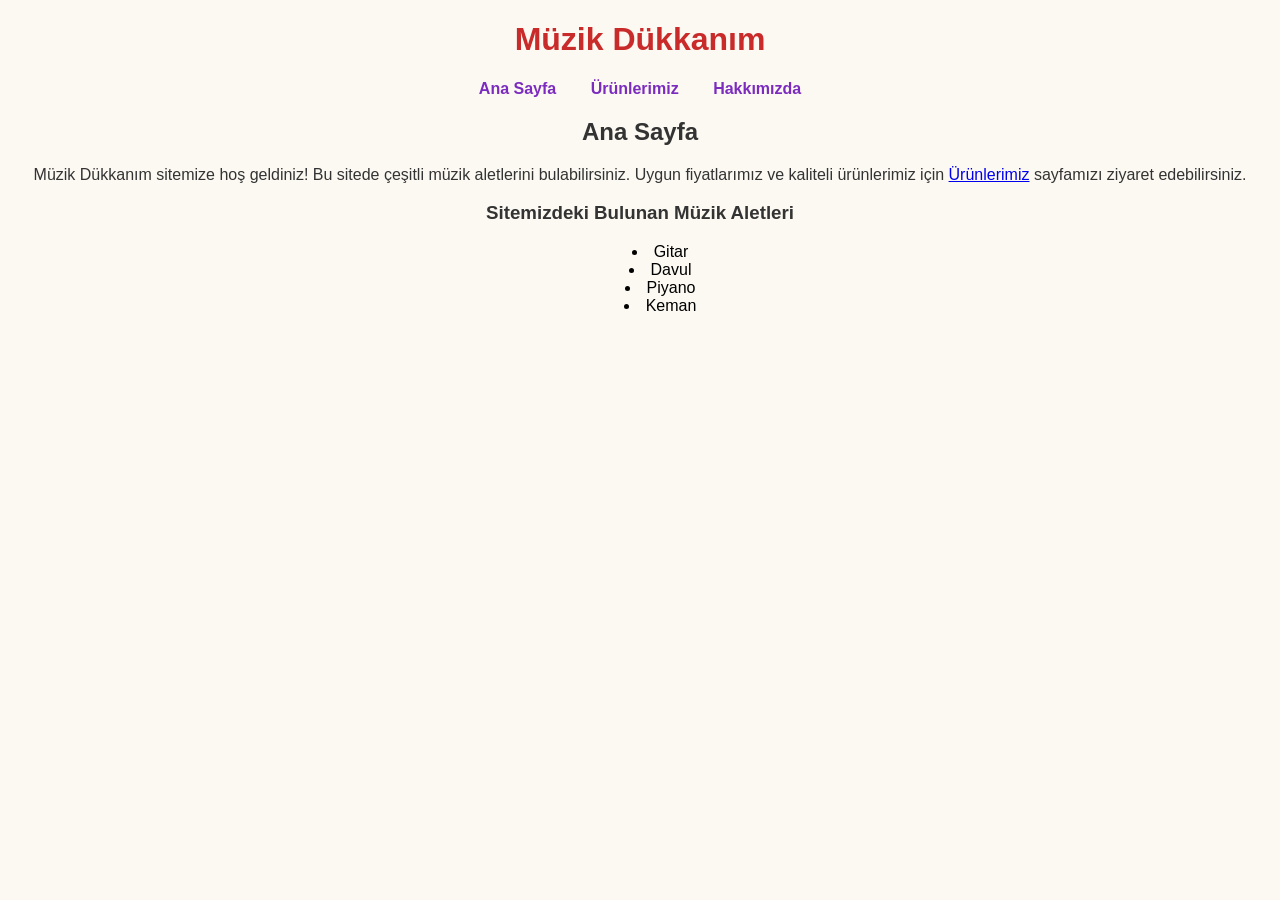
<file: css/ödev1/index.html>
<!DOCTYPE html>
<html lang="tr">
<head>
    <meta charset="UTF-8">
    <meta name="viewport" content="width=device-width, initial-scale=1.0">
    <title>Müzik Dükkanım</title>
    
    <style>
        /* 1. BODY  */
        body {
            background-color: #fcf9f2; 
            font-family: 'Segoe UI', Tahoma, Geneva, Verdana, sans-serif;
        }

        /* 2. H1  */
        h1 {
            color: #c92a2a; 
            text-align: center;
        }

        /* 3. MENÜ (Linkler):  */
        .menu {
            text-align: center;
            
        }

        /* Linklerin kendi özellikleri */
        .menu a {
            text-decoration: none; 
            color: #7b2cbf;
            margin: 0 15px; 
            font-weight: bold; 
        }

        /* 4. Alt Başlıklar ve Paragrafı ortala */
        h2, h3, p {
            text-align: center;
            color: #333333;
        }

        /* 5. LİSTE */
        ul {
            text-align: center; 
            list-style-position: inside; 
        }
    </style>
</head>
<body>

    <h1>Müzik Dükkanım</h1>

    <div class="menu">
        <a href="index.html">Ana Sayfa</a>
        <a href="urunler.html">Ürünlerimiz</a>
        <a href="hakkimizda.html">Hakkımızda</a>
    </div>

    <h2>Ana Sayfa</h2>
    <p>Müzik Dükkanım sitemize hoş geldiniz! Bu sitede çeşitli müzik aletlerini bulabilirsiniz. Uygun fiyatlarımız ve kaliteli ürünlerimiz için <a href="urunler.html">Ürünlerimiz</a> sayfamızı ziyaret edebilirsiniz.</p>

    <h3>Sitemizdeki Bulunan Müzik Aletleri</h3>
    <ul>
        <li>Gitar</li>
        <li>Davul</li>
        <li>Piyano</li>
        <li>Keman</li>
    </ul>

</body>
</html>
</file>
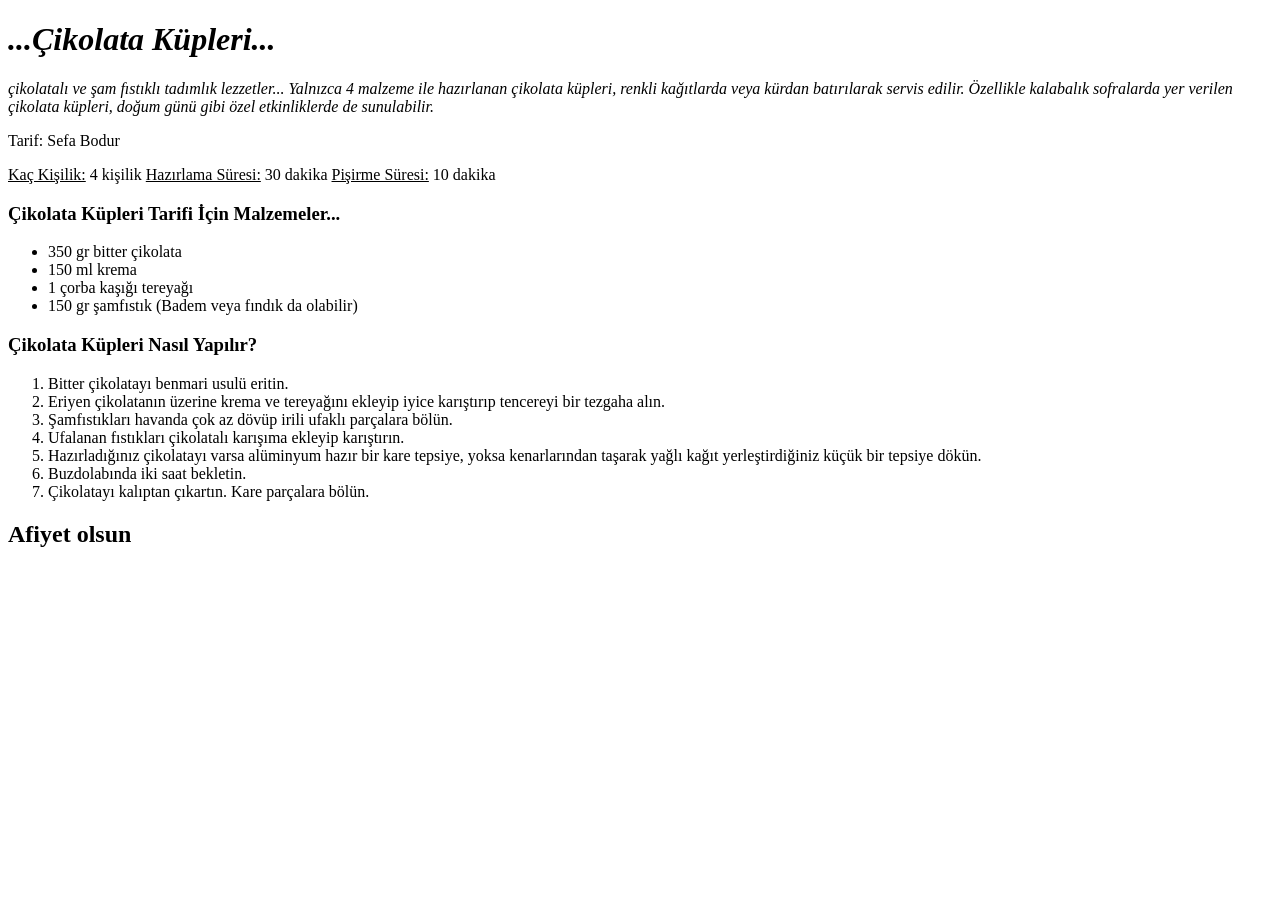
<file: html/ödev4/index.html>
<!DOCTYPE html>
<html lang="tr">
<head>
    <meta charset="UTF-8">
    <meta name="viewport" content="width=device-width, initial-scale=1.0">
    <title>Çikolata Küpleri Tarifi</title>
</head>

<body>

    <!-- BAŞLIK VE AÇIKLAMA -->
    
    <h1><i>...Çikolata Küpleri...</i></h1>
    
    <p><i>çikolatalı ve şam fıstıklı tadımlık lezzetler... Yalnızca 4 malzeme ile hazırlanan çikolata küpleri, renkli kağıtlarda veya kürdan batırılarak servis edilir. Özellikle kalabalık sofralarda yer verilen çikolata küpleri, doğum günü gibi özel etkinliklerde de sunulabilir.</i></p>
    
    <p>Tarif: Sefa Bodur</p>


    <!-- SÜRE VE KİŞİ BİLGİLERİ -->
    <!-- <u> etiketi yazının altını çizmek için kullanılır-->
    <p>
        <u>Kaç Kişilik:</u> 4 kişilik 
        <u>Hazırlama Süresi:</u> 30 dakika 
        <u>Pişirme Süresi:</u> 10 dakika
    </p>


    <!--MALZEMELER KISMI -->
    <!-- Başlıktaki vurguyu vermek için <mark> etiketi kullanılabilir -->
    <h3>Çikolata Küpleri Tarifi İçin Malzemeler...</h3>
    
    <ul>
        <li>350 gr bitter çikolata</li>
        <li>150 ml krema</li>
        <li>1 çorba kaşığı tereyağı</li>
        <li>150 gr şamfıstık (Badem veya fındık da olabilir)</li>
    </ul>


    <!--YAPILIŞI KISMI -->
    <h3>Çikolata Küpleri Nasıl Yapılır?</h3>
    
    <ol>
        <li>Bitter çikolatayı benmari usulü eritin.</li>
        <li>Eriyen çikolatanın üzerine krema ve tereyağını ekleyip iyice karıştırıp tencereyi bir tezgaha alın.</li>
        <li>Şamfıstıkları havanda çok az dövüp irili ufaklı parçalara bölün.</li>
        <li>Ufalanan fıstıkları çikolatalı karışıma ekleyip karıştırın.</li>
        <li>Hazırladığınız çikolatayı varsa alüminyum hazır bir kare tepsiye, yoksa kenarlarından taşarak yağlı kağıt yerleştirdiğiniz küçük bir tepsiye dökün.</li>
        <li>Buzdolabında iki saat bekletin.</li>
        <li>Çikolatayı kalıptan çıkartın. Kare parçalara bölün.</li>
    </ol>


    <!-- KAPANIŞ MESAJI -->

    <h2>Afiyet olsun</h2>

</body>
</html>
</file>
